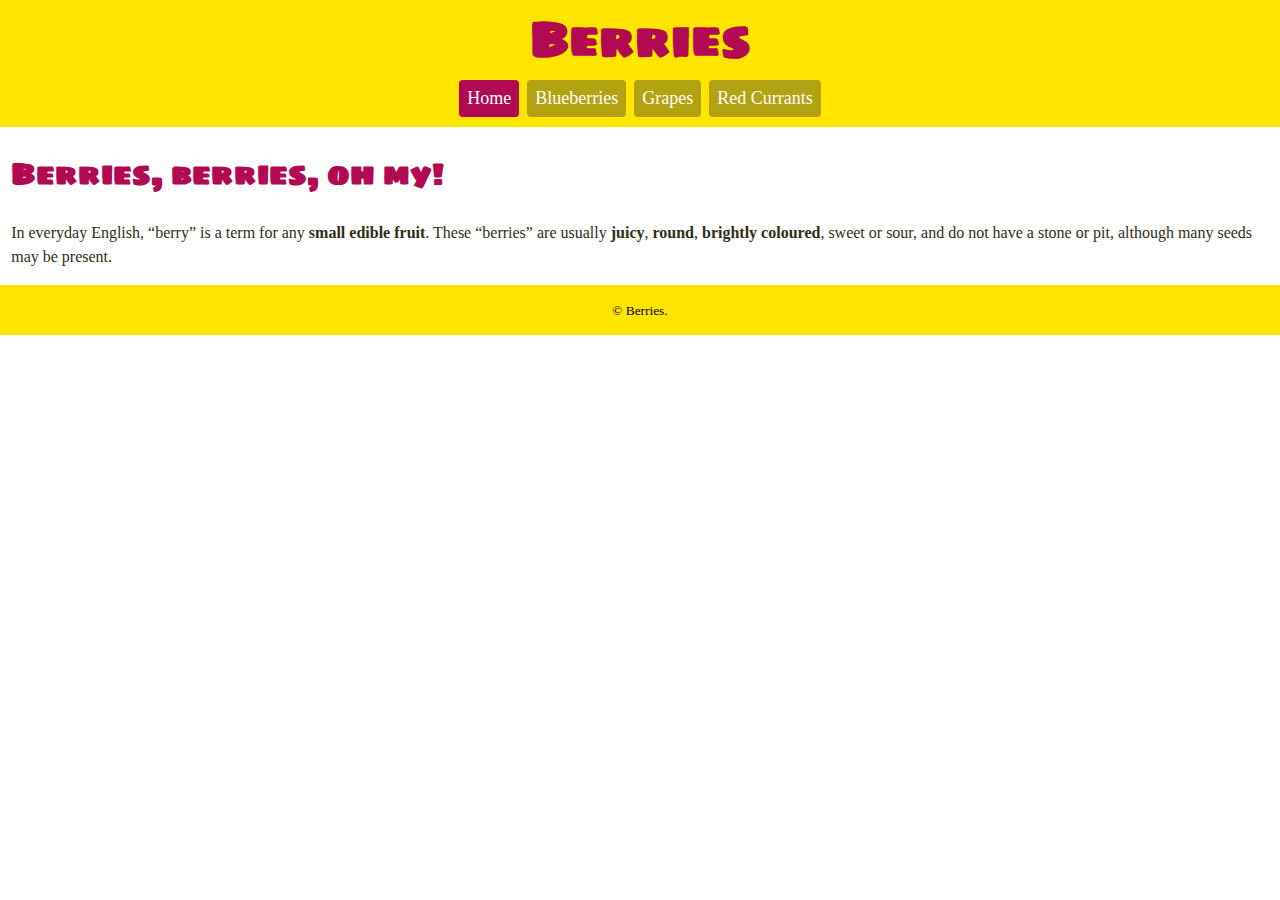
<file: index.html>
<!DOCTYPE html>
<html lang="en-ca">
<head>
  <meta charset="utf-8">
  <title>Berries</title>
  <meta name="viewport" content="width=device-width,initial-scale=1">
  <link href="https://fonts.googleapis.com/css?family=Sigmar+One" rel="stylesheet">
  <link href="css/main.css" rel="stylesheet">
</head>
<body>
  <header>
    <h1>Berries</h1>
    <nav>
      <ul class="navigation">
        <li><a class="current" href="index.html">Home</a></li>
        <li><a href="blueberries.html">Blueberries</a></li>
        <li><a href="grapes.html">Grapes</a></li>
        <li><a href="red-currants.html">Red Currants</a></li>
      </ul>
    </nav>
  </header>
  <main>
    <h2>Berries, berries, oh my!</h2>
    <p>In everyday English, “berry” is a term for any <strong>small edible fruit</strong>. These “berries” are usually <b>juicy</b>, <b>round</b>, <strong>brightly coloured</strong>, sweet or sour, and do not have a stone or pit, although many seeds may be present.</p>
  </main>
  <footer>
    <small>© Berries.</small>
  </footer>
</body>
</html>
</file>
<file: css/main.css>
body {
  margin: 0;
}

html {
  box-sizing: border-box;
}

*, *::before, *::after {
  box-sizing: inherit;
}

header {
  background-color: #ffe500;
  text-decoration: none;
  margin: 0;
  text-align: center;
  padding-bottom: .5rem;
}

h1 {
  font-family: "Sigmar One", cursive;
  color: #b20953;
  text-align: center;
  font-size: 3rem;
  margin: 0;
}

ul {
  text-decoration: none;
  list-style-type: none;
  padding: 0;
  margin: 0;
}

ul li {
  display: inline-block;
}

ul li a {
  display: inline-block;
  color: #fff;
  background-color: #b2a212;
  padding: 8px;
  text-decoration: none;
  margin: 2px;
  border-radius: 4px;
  font-family: georgia;
  font-size: 1.125rem;
}

a:hover {
  background-color: #cc1465;
}

.current {
  background-color: #b20953;
}

footer {
  text-align: center;
  padding: 1rem;
  background-color: #ffe500;
}

h2 {
  text-align: left;
  font-family: "Sigmar One", cursive;
  color: #b20953;
  font-size: 1.875rem;
  margin: .7rem;
  margin-top: 1.5rem;
  margin-bottom: 1.5rem;
  line-height: 2.9rem;

}

p {
  font-family: Georgia;
  margin: .7rem;
  color: #2f2d13;
  line-height: 1.5rem;
  margin-bottom: 1rem;
}

img {
  width: 100%;
  margin: 1rem;
}
</file>
